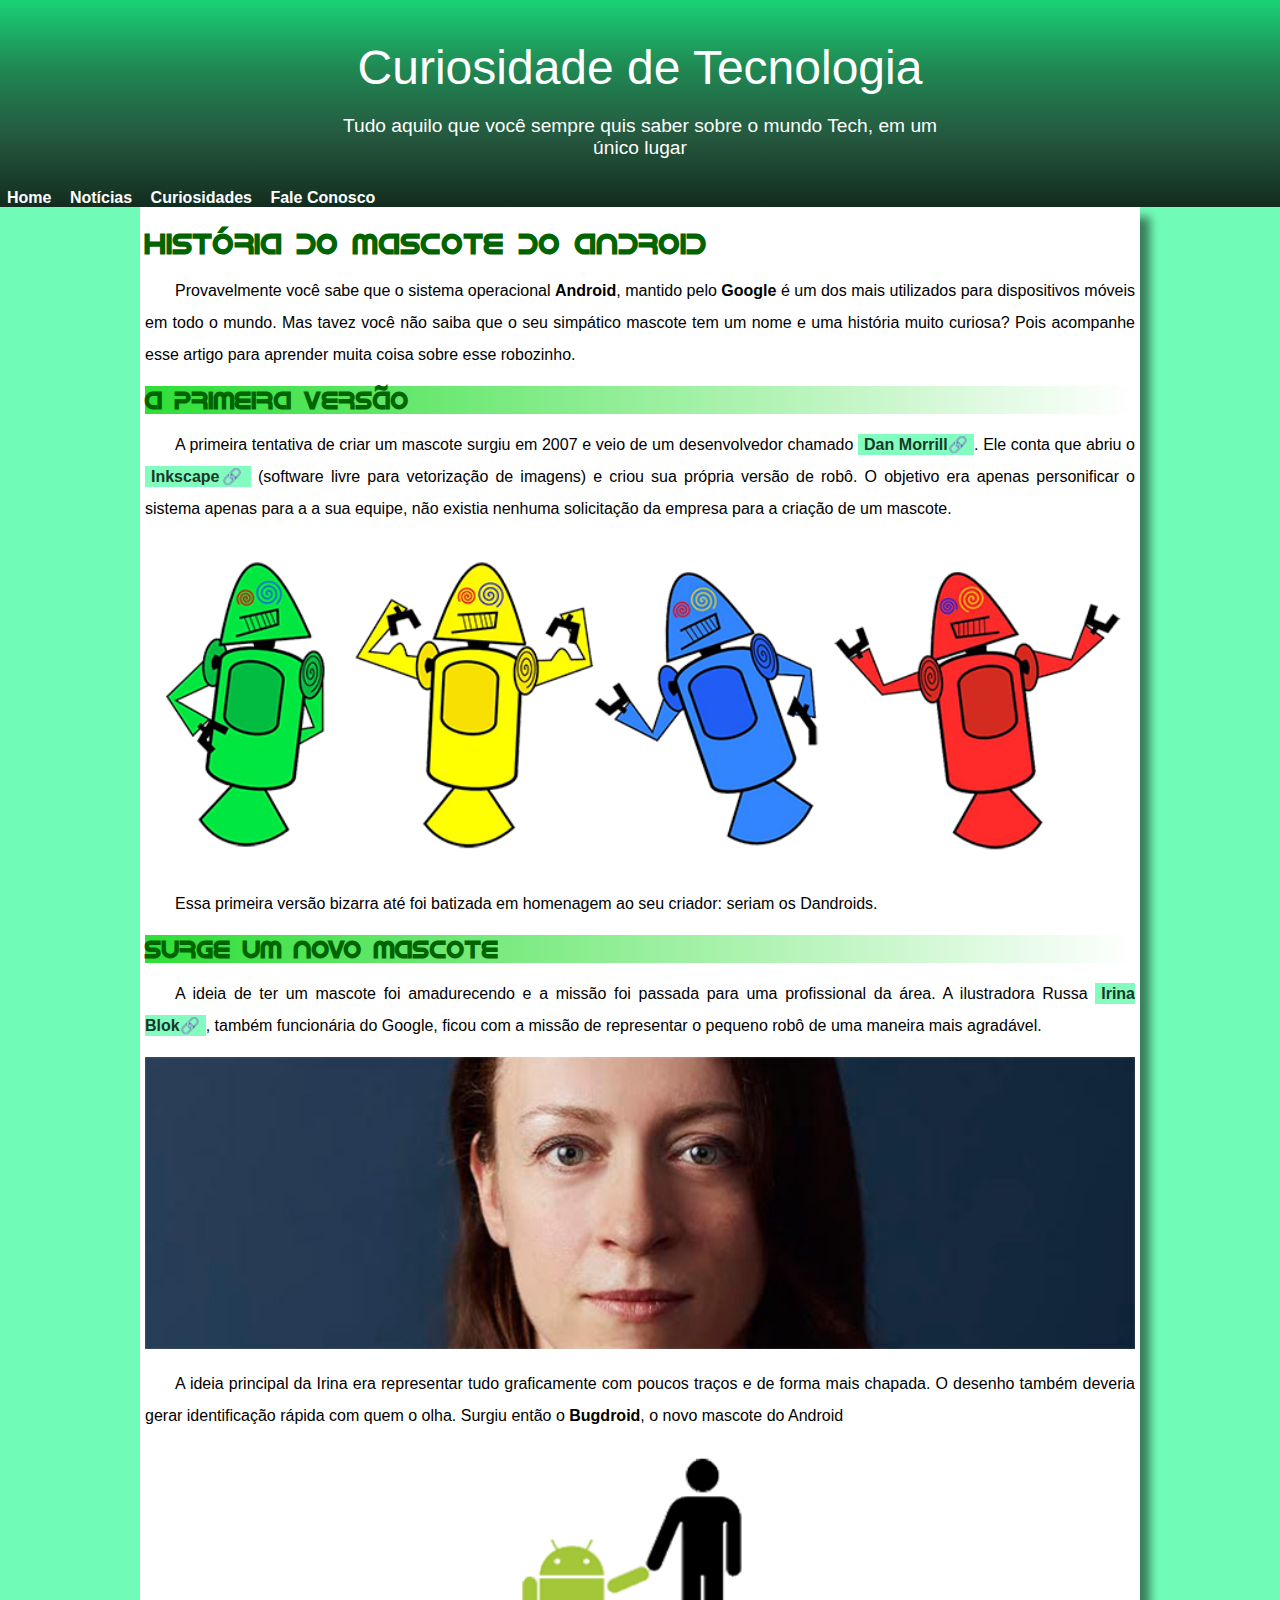
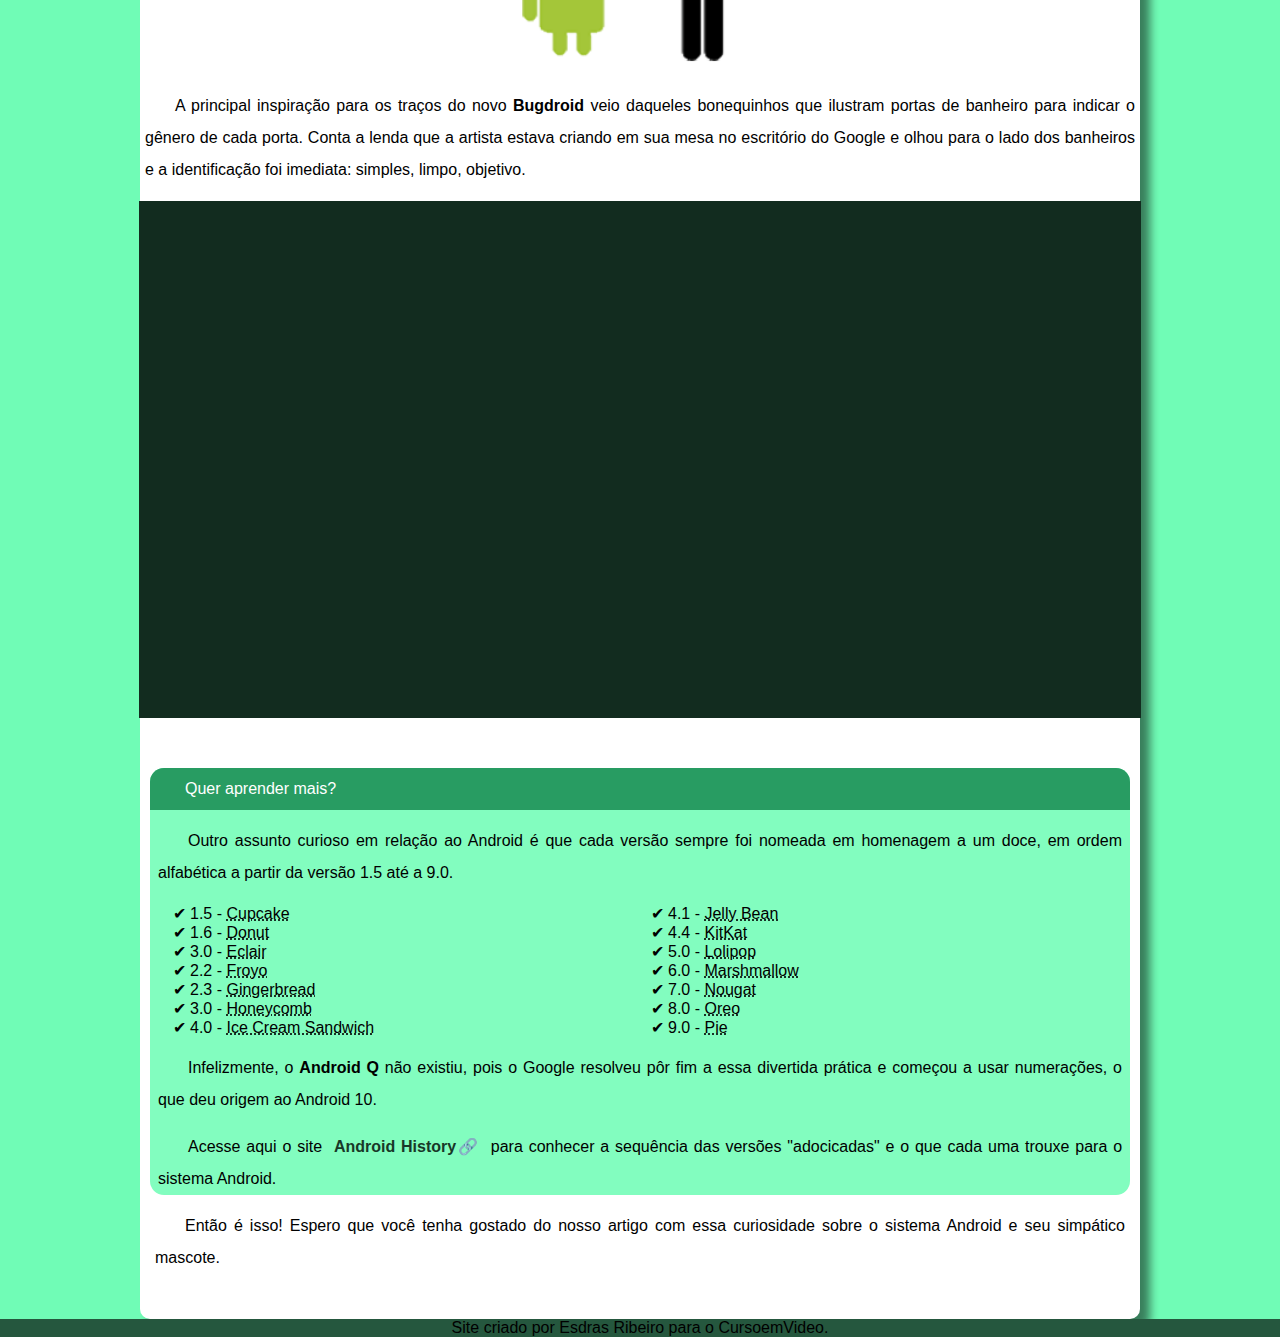
<file: index.html>
<!DOCTYPE html>
<html lang="pt-br">
<head>
    <meta charset="UTF-8">
    <meta http-equiv="X-UA-Compatible" content="IE=edge">
    <meta name="viewport" content="width=device-width, initial-scale=1.0">
    <title>Como surgiu o mascote do Ândroid</title>
    <link rel="shortcut icon" href="imagens/favicon.ico" type="image/x-icon">
    <link rel="stylesheet" href="style.css">
</head>
<body>
    <header>
        <h1 class="cabe">Curiosidade de Tecnologia</h1>
        <p class="cabe">Tudo aquilo que você sempre quis saber sobre o mundo Tech, em um único lugar
        </p>
        <nav id="itens"><a href="#" id="ho">Home</a> <a href="#">Notícias</a> <a href="#">Curiosidades</a> <a href="#">Fale Conosco</a></nav>
    </header>
    <main>
        <article>
            <aside id="primeiro">
                <h1 id="pri">
                    História do Mascote do Android
                </h1>
                <p>
                    Provavelmente você sabe que o sistema operacional <strong>Android</strong>, mantido pelo <strong>Google</strong> é um dos mais utilizados para dispositivos móveis em todo o mundo. Mas tavez você não saiba que o seu simpático mascote tem um nome e uma história muito curiosa? Pois acompanhe esse artigo para aprender muita coisa sobre esse robozinho.
                </p>
        
            </aside>
            <aside>
                <h2 class="titulo">
                    A primeira versão
                </h2>
                <p>
                    A primeira tentativa de criar um mascote surgiu em 2007 e veio de um desenvolvedor chamado <a class="externo" href="https://androidcommunity.com/dan-morrill-shows-us-the-android-mascot-that-almost-was-20130103/" class="link" target="_blank">Dan Morrill</a>. Ele conta que abriu o <a class="externo" href="https://inkscape.org/pt-br/" class="link" target="_blank">Inkscape</a> (software livre para vetorização de imagens) e criou sua própria versão de robô. O objetivo era apenas personificar o sistema apenas para a a sua equipe, não existia nenhuma solicitação da empresa para a criação de um mascote.
                </p>
                <picture>
                    <source media="(max-width: 600px)" srcset="imagens/dan-droids-pq.png">
                    <img src="imagens/dan-droids.png" alt="primeiro mascote do android" class="midia">
                </picture>
                <p>
                    Essa primeira versão bizarra até foi batizada em homenagem ao seu criador: seriam os Dandroids.
                </p>
            </aside>
            <aside>
                <h2 class="titulo">Surge um novo mascote</h2>
                <p>A ideia de ter um mascote foi amadurecendo e a missão foi passada para uma profissional da área. A ilustradora Russa <a class="externo" href="https://www.irinablok.com/" class="link" target="_blank">Irina Blok</a>, também funcionária do Google, ficou com a missão de representar o pequeno robô de uma maneira mais agradável.</p>
                <picture>
                    <source media="(max-width: 650px)" srcset="imagens/irina-blok-pq.jpg" >
                    <img src="imagens/irina-blok.jpg" alt="Criadora do mascote do ândroid" class="midia">
                </picture>
                <p>
                    A ideia principal da Irina era representar tudo graficamente com poucos traços e de forma mais chapada. O desenho também deveria gerar identificação rápida com quem o olha. Surgiu então o <strong>Bugdroid</strong>, o novo mascote do Android
                </p>
                <img src="imagens/bugdroid.png" alt="bugdroid" class="midia" id="pequena">
                <p>
                    A principal inspiração para os traços do novo <strong>Bugdroid</strong> veio daqueles bonequinhos que ilustram portas de banheiro para indicar o gênero de cada porta. Conta a lenda que a artista estava criando em sua mesa no escritório do Google e olhou para o lado dos banheiros e a identificação foi imediata: simples, limpo, objetivo.
                </p>
            </aside>
            <aside>
                <div id="vidio"><iframe width="450" height="315" src="https://www.youtube.com/embed/I_oPo7M9XyQ" title="YouTube video player" frameborder="0" allow="accelerometer; autoplay; clipboard-write; encrypted-media; gyroscope; picture-in-picture" allowfullscreen ></iframe></div>
            </aside>
        </article>
        <section>
            <p id="titu">Quer aprender mais?</p>
            <p>Outro assunto curioso em relação ao Android é que cada versão sempre foi nomeada em homenagem a um doce, em ordem alfabética a partir da versão 1.5 até a 9.0.</p>
            <ul>
                <li>
                    1.5 - <abbr title="Bolo de copo">Cupcake</abbr>
                </li>
                <li>
                    1.6 - <abbr title="Rosquinha">Donut</abbr>
                </li>
                <li>
                    3.0 - 
                    <abbr title="Bomba">Eclair</abbr>
                </li>
                <li>
                    2.2 - <abbr title="Iorgute Congelado">Froyo</abbr>
                </li>
                <li>
                    2.3 - <abbr title="Biscoito de Gengibre">Gingerbread</abbr>
                </li>
                <li>
                    3.0 - <abbr title="Favo de Mel">Honeycomb</abbr>
                </li>
                <li>
                    4.0 - <abbr title="Sanduíche de Sorvete">Ice Cream Sandwich</abbr>
                </li>
                <li>
                    4.1 - <abbr title="Jujuba">Jelly Bean</abbr>
                </li>
                <li>
                    4.4 - <abbr title="Kitkat">KitKat</abbr>
                </li>
                <li>
                    5.0 - <abbr title="Pirulito">Lolipop</abbr>
                </li>
                <li>
                    6.0 - <abbr title="Marshmallow">Marshmallow</abbr>
                </li>
                <li>
                    7.0 - <abbr title="Torrone">Nougat</abbr>
                </li>
                <li>
                    8.0 - <abbr title="Oreo">Oreo</abbr>
                </li>
                <li>
                    9.0 - <abbr title="Torta">Pie</abbr>
                </li>
            </ul>
            <p>
                Infelizmente, o <strong>Android Q</strong> não existiu, pois o Google resolveu pôr fim a essa divertida prática e começou a usar numerações, o que deu origem ao Android 10.</p>
            <p>
                Acesse aqui o site <a class="externo" href="https://www.android.com/intl/ln_euk/history" class="link" target="_blank">Android History</a> para conhecer a sequência das versões "adocicadas" e o que cada uma trouxe para o sistema Android.
            </p>
        </section>
        <p id="fim">
            Então é isso! Espero que você tenha gostado do nosso artigo com essa curiosidade sobre o sistema Android e seu simpático mascote.
        </p>
    </main>
    <footer>
        <p>Site criado por Esdras Ribeiro para o CursoemVideo.</p>
    </footer>
</body>
</html>
</file>
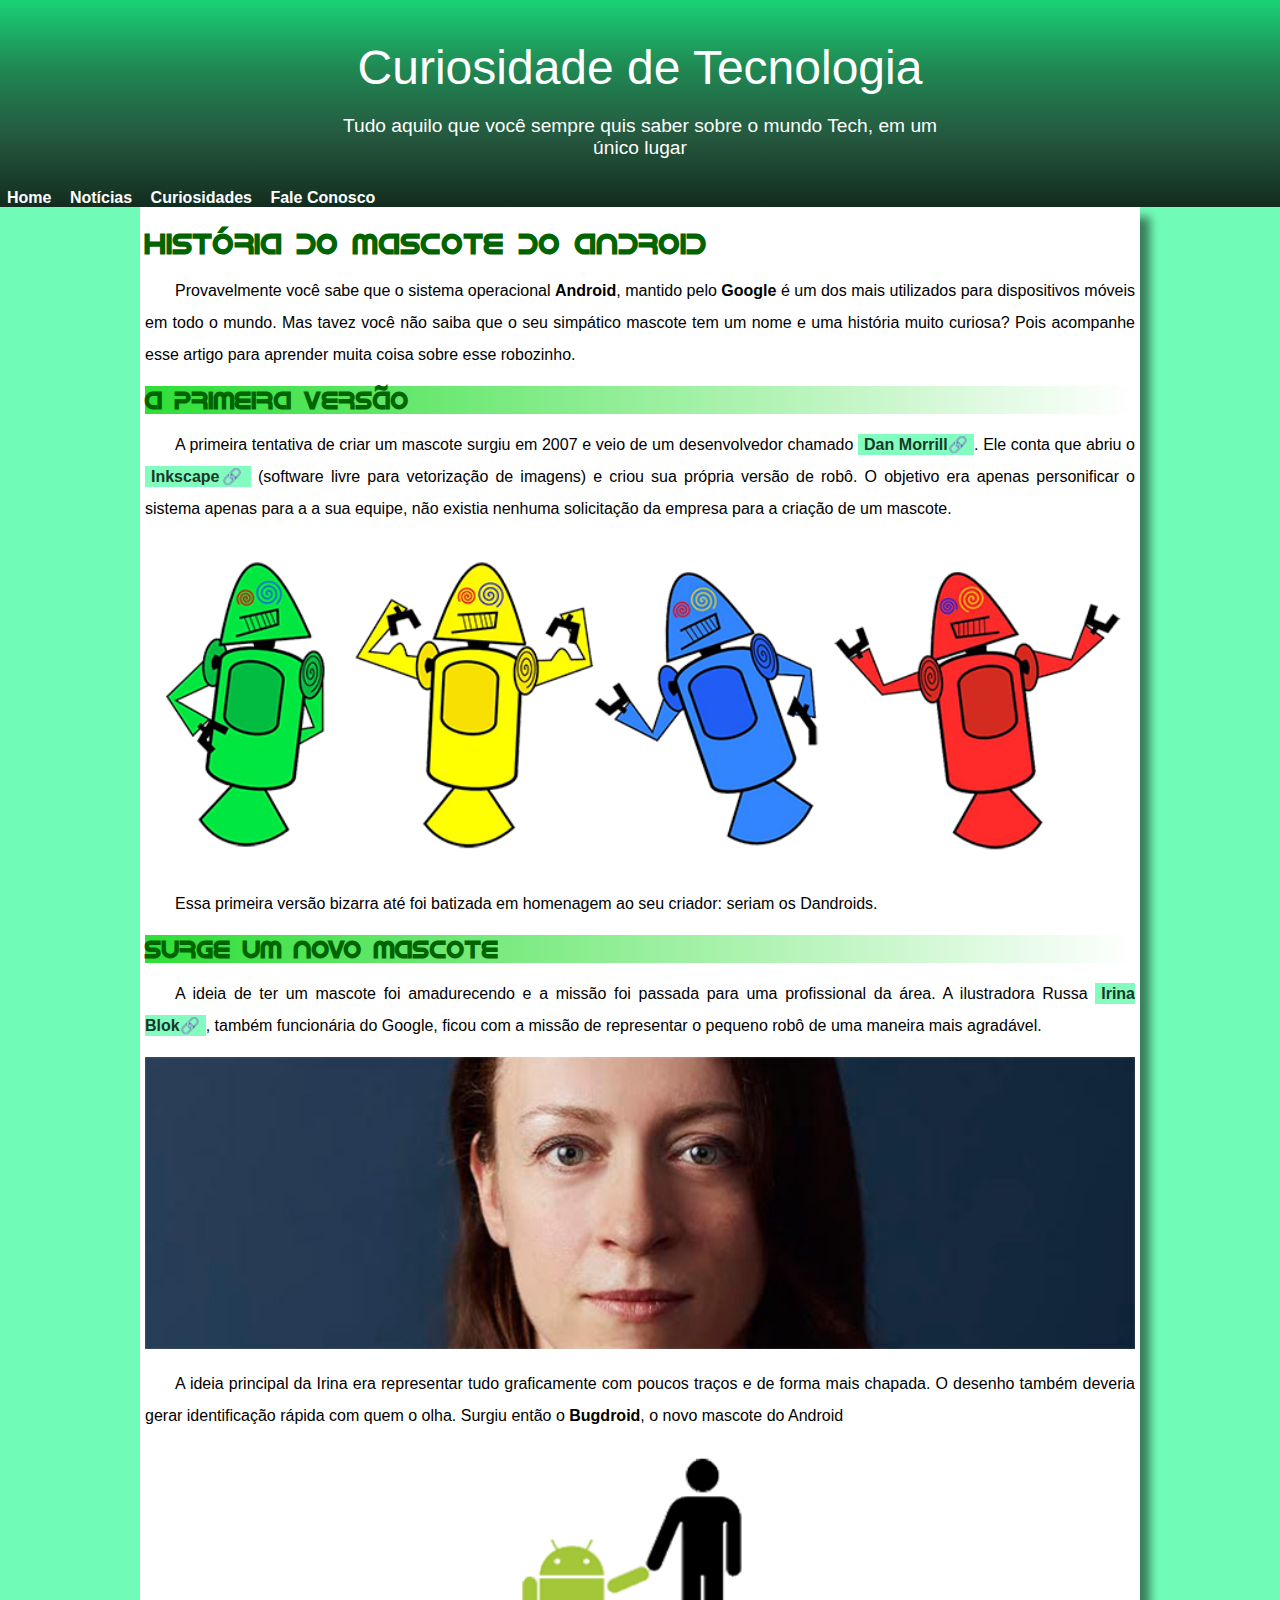
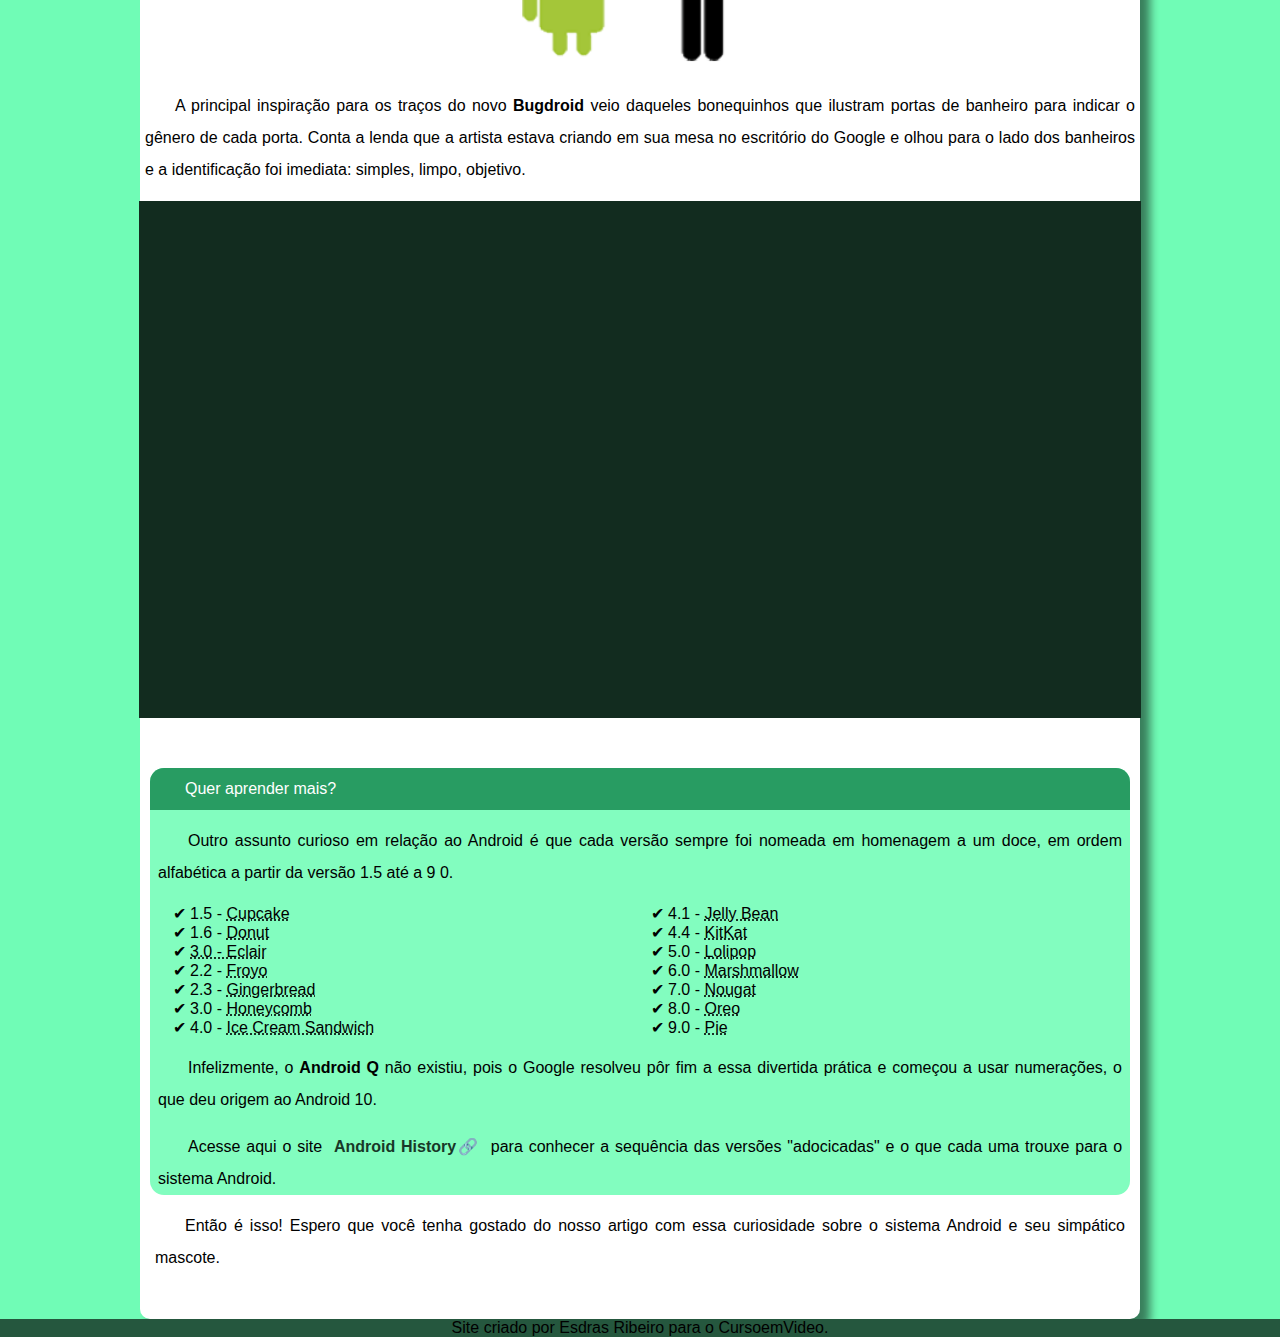
<file: index.html.html>
<!DOCTYPE html>
<html lang="pt-br">
<head>
    <meta charset="UTF-8">
    <meta http-equiv="X-UA-Compatible" content="IE=edge">
    <meta name="viewport" content="width=device-width, initial-scale=1.0">
    <title>Como surgiu o mascote do Ândroid</title>
    <link rel="shortcut icon" href="imagens/favicon.ico" type="image/x-icon">
    <link rel="stylesheet" href="style.css">
</head>
<body>
    <header>
        <h1 class="cabe">Curiosidade de Tecnologia</h1>
        <p class="cabe">Tudo aquilo que você sempre quis saber sobre o mundo Tech, em um único lugar
        </p>
        <nav id="itens"><a href="#" id="ho">Home</a> <a href="#">Notícias</a> <a href="#">Curiosidades</a> <a href="#">Fale Conosco</a></nav>
    </header>
    <main>
        <article>
            <aside id="primeiro">
                <h1 id="pri">
                    História do Mascote do Android
                </h1>
                <p>
                    Provavelmente você sabe que o sistema operacional <strong>Android</strong>, mantido pelo <strong>Google</strong> é um dos mais utilizados para dispositivos móveis em todo o mundo. Mas tavez você não saiba que o seu simpático mascote tem um nome e uma história muito curiosa? Pois acompanhe esse artigo para aprender muita coisa sobre esse robozinho.
                </p>
        
            </aside>
            <aside>
                <h2 class="titulo">
                    A primeira versão
                </h2>
                <p>
                    A primeira tentativa de criar um mascote surgiu em 2007 e veio de um desenvolvedor chamado <a class="externo" href="https://androidcommunity.com/dan-morrill-shows-us-the-android-mascot-that-almost-was-20130103/" class="link" target="_blank">Dan Morrill</a>. Ele conta que abriu o <a class="externo" href="https://inkscape.org/pt-br/" class="link" target="_blank">Inkscape</a> (software livre para vetorização de imagens) e criou sua própria versão de robô. O objetivo era apenas personificar o sistema apenas para a a sua equipe, não existia nenhuma solicitação da empresa para a criação de um mascote.
                </p>
                <picture>
                    <source media="(max-width: 600px)" srcset="imagens/dan-droids-pq.png">
                    <img src="imagens/dan-droids.png" alt="primeiro mascote do android" class="midia">
                </picture>
                <p>
                    Essa primeira versão bizarra até foi batizada em homenagem ao seu criador: seriam os Dandroids.
                </p>
            </aside>
            <aside>
                <h2 class="titulo">Surge um novo mascote</h2>
                <p>A ideia de ter um mascote foi amadurecendo e a missão foi passada para uma profissional da área. A ilustradora Russa <a class="externo" href="https://www.irinablok.com/" class="link" target="_blank">Irina Blok</a>, também funcionária do Google, ficou com a missão de representar o pequeno robô de uma maneira mais agradável.</p>
                <picture>
                    <source media="(max-width: 650px)" srcset="imagens/irina-blok-pq.jpg" >
                    <img src="imagens/irina-blok.jpg" alt="Criadora do mascote do ândroid" class="midia">
                </picture>
                <p>
                    A ideia principal da Irina era representar tudo graficamente com poucos traços e de forma mais chapada. O desenho também deveria gerar identificação rápida com quem o olha. Surgiu então o <strong>Bugdroid</strong>, o novo mascote do Android
                </p>
                <img src="imagens/bugdroid.png" alt="bugdroid" class="midia" id="pequena">
                <p>
                    A principal inspiração para os traços do novo <strong>Bugdroid</strong> veio daqueles bonequinhos que ilustram portas de banheiro para indicar o gênero de cada porta. Conta a lenda que a artista estava criando em sua mesa no escritório do Google e olhou para o lado dos banheiros e a identificação foi imediata: simples, limpo, objetivo.
                </p>
            </aside>
            <aside id="vidio">
                <div><iframe width="560" height="315" src="https://www.youtube.com/embed/I_oPo7M9XyQ" title="YouTube video player" frameborder="0" allow="accelerometer; autoplay; clipboard-write; encrypted-media; gyroscope; picture-in-picture" allowfullscreen ></iframe></div>
            </aside>
        </article>
        <section>
            <p id="titu">Quer aprender mais?</p>
            <p>Outro assunto curioso em relação ao Android é que cada versão sempre foi nomeada em homenagem a um doce, em ordem alfabética a partir da versão 1.5 até a 9 0.</p>
            <ul>
                <li>
                    1.5 - <abbr title="Bolo de copo">Cupcake</abbr>
                </li>
                <li>
                    1.6 - <abbr title="Rosquinha">Donut</abbr>
                </li>
                <li>
                    <abbr title="Bomba">3.0 - Eclair</abbr>
                </li>
                <li>
                    2.2 - <abbr title="Iorgute Congelado">Froyo</abbr>
                </li>
                <li>
                    2.3 - <abbr title="Biscoito de Gengibre">Gingerbread</abbr>
                </li>
                <li>
                    3.0 - <abbr title="Favo de Mel">Honeycomb</abbr>
                </li>
                <li>
                    4.0 - <abbr title="Sanduíche de Sorvete">Ice Cream Sandwich</abbr>
                </li>
                <li>
                    4.1 - <abbr title="Jujuba">Jelly Bean</abbr>
                </li>
                <li>
                    4.4 - <abbr title="Kitkat">KitKat</abbr>
                </li>
                <li>
                    5.0 - <abbr title="Pirulito">Lolipop</abbr>
                </li>
                <li>
                    6.0 - <abbr title="Marshmallow">Marshmallow</abbr>
                </li>
                <li>
                    7.0 - <abbr title="Torrone">Nougat</abbr>
                </li>
                <li>
                    8.0 - <abbr title="Oreo">Oreo</abbr>
                </li>
                <li>
                    9.0 - <abbr title="Torta">Pie</abbr>
                </li>
            </ul>
            <p>
                Infelizmente, o <strong>Android Q</strong> não existiu, pois o Google resolveu pôr fim a essa divertida prática e começou a usar numerações, o que deu origem ao Android 10.</p>
            <p>
                Acesse aqui o site <a class="externo" href="https://www.android.com/intl/ln_euk/history" class="link" target="_blank">Android History</a> para conhecer a sequência das versões "adocicadas" e o que cada uma trouxe para o sistema Android.
            </p>
        </section>
        <p id="fim">
            Então é isso! Espero que você tenha gostado do nosso artigo com essa curiosidade sobre o sistema Android e seu simpático mascote.
        </p>
    </main>
    <footer>
        <p>Site criado por Esdras Ribeiro para o CursoemVideo.</p>
    </footer>
</body>
</html>
</file>
<file: style.css>
@charset "UTF-8";

/*

Variaveis em CSS

:root {
    --cor0: #00000;
    --cor1: #00001;
    --cor2: #00002;
}


color: var(--cor0);
*/

@font-face {
    font-family: idroid;
    src: url('fontes/idroid.otf');
}

* {
    margin: 0;
}

html, body {
    height: 100%;
}

body {
    background-color: #70fcb6;
    padding: 0;
    margin: 0 auto !important;
    font-family: Arial, Helvetica, sans-serif;
}

p {
    text-align: justify;
    margin: 15px 0px;
}

header {
    background-image: linear-gradient(to bottom, #1ad175, #208753,#25573e, #122c1f);
    min-height: 150px;
    margin: 0px;
    width: 100%;
    padding-top: 40px;
}

header > .cabe {
    text-align: center;
    color: white;
    
}

header > h1 {
    font-size: 3em;
    margin-bottom: 20px;
    font-weight: normal;
}

footer > p {
    text-align: center;
    background-color: #25573e;
    margin: 0px;
}

header > p {
    padding-bottom: 10px;
    font-size: 1.2em;
    max-width: 600px;
    padding-right: 10px;
    padding-left: 10px;
    margin: auto;
    padding-bottom: 30px;
}

#itens > a {
    text-decoration: none;
    color: white;
    margin: 7px;
    transition-duration: 0.5;
    font-weight: 700;
}

#itens > a:hover {
    background-color: #1ad175;
    color: #25573e;
}

main {
    background-color: white;
    margin: auto;
    min-width: 300px;
    max-width: 1000px;
    box-shadow: 10px 10px 10px rgba(0, 0, 0, 0.499);
    border-bottom-left-radius: 10px;
    border-bottom-right-radius: 10px;
}

main p {
    text-align: justify;
    margin: 15px 0px;
    text-indent: 30px;
    font-size: 1em;
    line-height: 2em;
}

main > article {
    margin: 0px;
    padding: 5px;
}

main img#pequena {
    max-width: 350px;
    display: block;
    margin: auto;
}

main a {
    text-decoration: none;
    font-weight: bold;
    color: #183828;
    background-color: #82fdbf;
    padding: 2px 6px;
}

section > ul {
    list-style-type: '\2714\00a0';
    columns: 2;
}

.titulo {
    font-family: idroid;
    color: darkgreen;
     background-image: linear-gradient(to right, #2edf37, transparent);
}

.midia {
    width: 100%;
    margin: auto;
}

#vidio {
    background-color: #122c1f;
    margin: 0px -6px 30px -6px;
    padding: 20px;
    padding-bottom: 18%;
    position: relative;
}

div#video > iframe {
    position: absolute;
    top: 5%;
    left: 5%;
    width: 90%;
    height: 90%;
}

section {
    background-color: #82fdbf;
    margin: 10px;
    border-radius: 14px;
}

section > #titu {
    padding: 5px;
    color: white;
    background-color: #289c62;
    border-radius: 14px 14px 0px 0px;
}

section > p {
    padding: 0px 8px;
}

#fim {
    margin: 15px;
    padding-bottom: 45px;
    margin-bottom: 0px;
}

.link {
    background-color: #1ad175;
    color: #25573e;
}

#pri {
    font-size: 1.8em;
    margin: 14px 0px;
    font-family: idroid;
    color: darkgreen;
}

a.externo::after {
    content: '\🔗';
}
</file>
